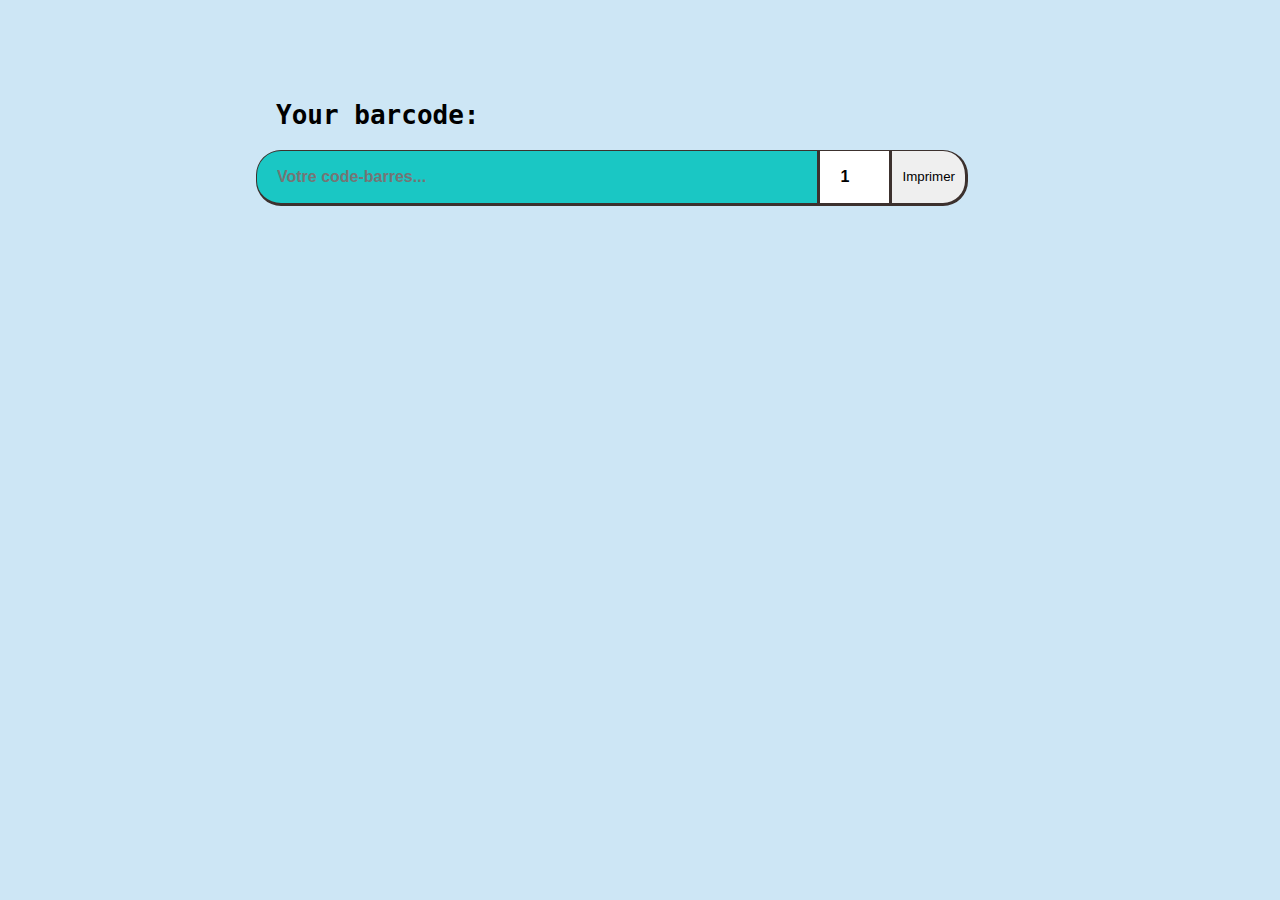
<file: Brcd-printer/templates/index.html>
<!DOCTYPE html>
<html lang="en">
<head>
    <meta charset="UTF-8">
    <meta name="viewport" content="width=device-width, initial-scale=1.0">
    <link rel="stylesheet" href="../static/css/index.css">
    <title>BarcodePrinter</title>
</head>
<body>
    <main>
        <div class="barcode">
            <form action="/job" method="post">
                <label class="input-label" for="barcode">Your barcode:</label>
                <div class="input-field">
                    <input class="leftfield border" type="text" name="barcode" value="" autofocus placeholder="Votre code-barres...">
                    <input class="midfield border" type="number" value="1" min="1" max="32" name="quantity">
                    <button class="rightfield border" type="submit">Imprimer</button>
                </div>
            </form>
        </div>
    </main>
</body> 
</html>
</file>
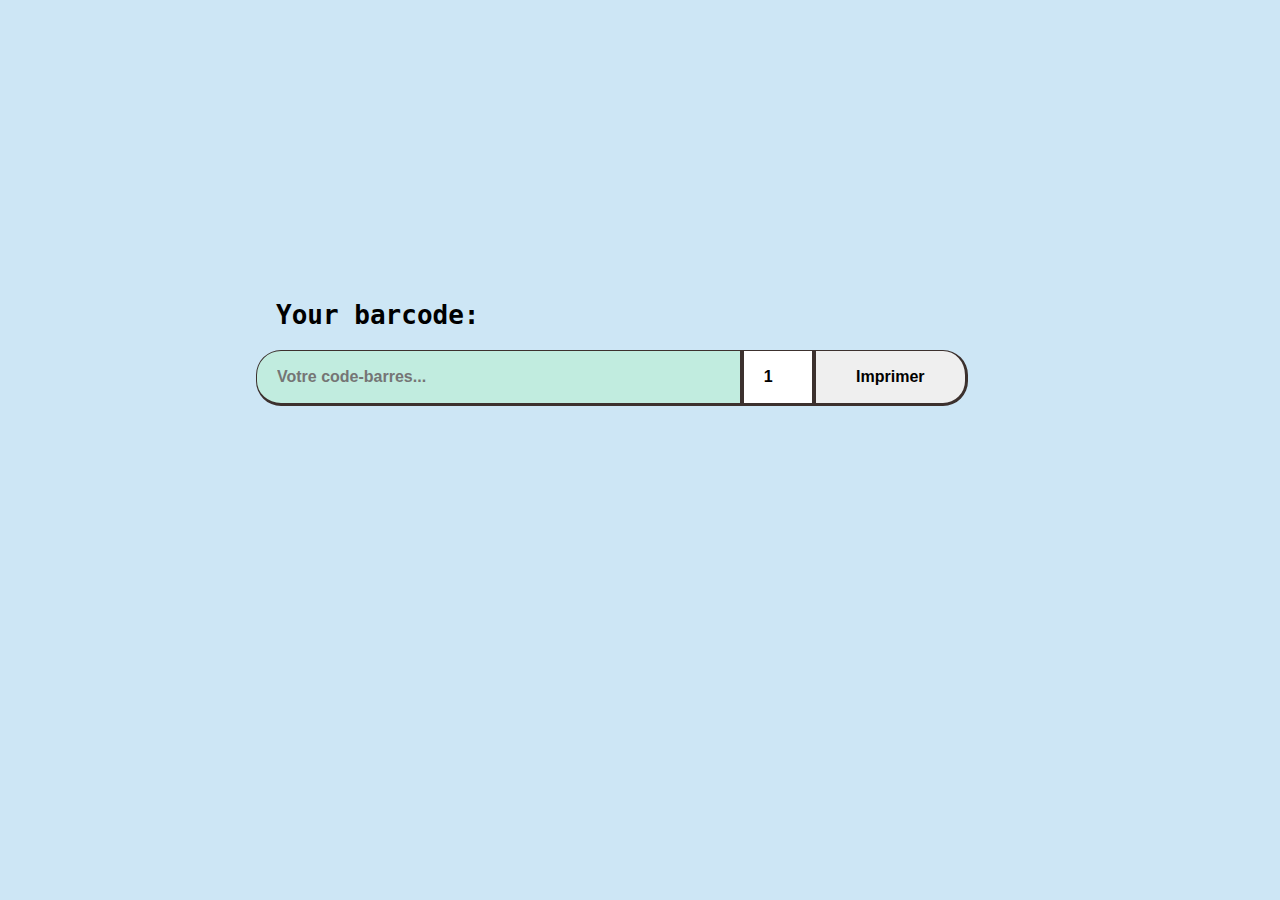
<file: brcdprinter/templates/index.html>
<!DOCTYPE html>
<html lang="en">
<head>
    <meta charset="UTF-8">
    <meta name="viewport" content="width=device-width, initial-scale=1.0">
    <link rel="stylesheet" href="../static/css/index.css">
    <title>BarcodePrinter</title>
</head>
<body>
    <main>
        <div class="barcode">
            <form action="/job" method="post">
                <label class="input-label" for="barcode">Your barcode:</label>
                <div class="input-field">
                    <input class="leftfield border" name="barcode" value="" autofocus placeholder="Votre code-barres..." pattern="[0-9]*">
                    <input class="midfield border" type="number" value="1" min="1" max="32" name="quantity">
                    <button class="rightfield border" type="submit">Imprimer</button>
                </div>
            </form>
        </div>
    </main>
</body> 
</html>
</file>
<file: Brcd-printer/static/css/index.css>
:root {
    --primary: #CDE6F5;
    --primary-shade: #DDEEF8;
    --secondary: #3C312E;


    --items-done: #1AC7C4;  
    --itemshover-done: #107E7D;


    --main-w: 60%
}



html {
    font-family: monospace;
    background-color: var(--primary);
}

body {
    margin: 100px auto;
    width: 60%;
}

.border {
    border-left: solid 1px var(--secondary);
    border-top: solid 1px var(--secondary);
    border-right: solid 3px var(--secondary);
    border-bottom: solid 3px var(--secondary);
}



/* BARCODE INPUT SECTION */
.barcode {
    margin: 0 auto;
}

.input-label {
    display: block;
    margin: 0 0 20px 20px;
    font-size: 2em;
    font-weight: bold;
}

.input-field {
    display: block;
    width: 100%;
}

/* LEFT FIELD */

.leftfield {
    width: 70%;
    height: 50px;
    font-weight: bold;
    font-size: 1em;
    padding-left: 20px;
    border-top-left-radius: 25px;
    border-bottom-left-radius: 25px;
}


/* MID FIELD */
.midfield {
    width: 6%;
    height: 50px;
    margin-left: -8px;
    
    padding-left: 20px;
    font-weight: bold;
    font-size: 1em;
}


.leftfield:focus, .midfield:focus {
    outline: none;
    transition: background-color 0.2s ease;
    background-color: var(--items-done);
}

.leftfield:hover, .midfield:hover {
    transition: background-color 0.2s ease;
    background-color: var(--itemshover-done);
}


/* rightfield */
.rightfield {
    position: relative;
    top: -1px;
    width: 10%;
    height: 56px;
    margin-left: -8px;
    border-top-right-radius: 25px;
    border-bottom-right-radius: 25px;
}

.rightfield:hover {
    transition: background-color 0.2s ease;
    background-color: var(--itemshover-done);
}
</file>
<file: brcdprinter/static/css/index.css>
:root {
    --primary: #CDE6F5;
    --primary-shade: #DDEEF8;
    --secondary: #3C312E;

    --product-normal: #C1ECDF;
    --producthover-normal: #82D9BF;

    --items-done: #1AC7C4;  
    --itemshover-done: #107E7D;

    --main-w: 60%
}



html {
    font-family: monospace;
    background-color: var(--primary);
}

body {
    margin: 300px auto;
    width: 60%;
}

.border {
    border-left: solid 1px var(--secondary);
    border-top: solid 1px var(--secondary);
    border-right: solid 3px var(--secondary);
    border-bottom: solid 3px var(--secondary);
}



/* BARCODE INPUT SECTION */
.barcode {
    margin: 0 auto;
}

.input-label {
    display: block;
    margin: 0 0 20px 20px;
    font-size: 2em;
    font-weight: bold;
}

.input-field {
    display: block;
    width: 100%;
}

/* LEFT FIELD */

.leftfield {
    width: 60%;
    height: 50px;
    font-weight: bold;
    font-size: 1em;
    padding-left: 20px;
    border-top-left-radius: 25px;
    border-bottom-left-radius: 25px;
}


/* MID FIELD */
.midfield {
    width: 6%;
    height: 50px;
    margin-left: -8px;
    
    padding-left: 20px;
    font-weight: bold;
    font-size: 1em;
}


.leftfield:focus, .midfield:focus, .leftfield:hover, .midfield:hover {
    outline: none;
    transition: background-color 0.2s ease;
    background-color: var(--product-normal);
}

/* rightfield */
.rightfield {
    width: 20%;
    height: 56px;
    margin-left: -8px;
    border-top-right-radius: 25px;
    border-bottom-right-radius: 25px;

    font-weight: bold;
    font-size: 1em;
}

.rightfield:hover {
    cursor: pointer;
    transition: background-color 0.2s ease;
    background-color: var(--product-normal);
}
</file>
